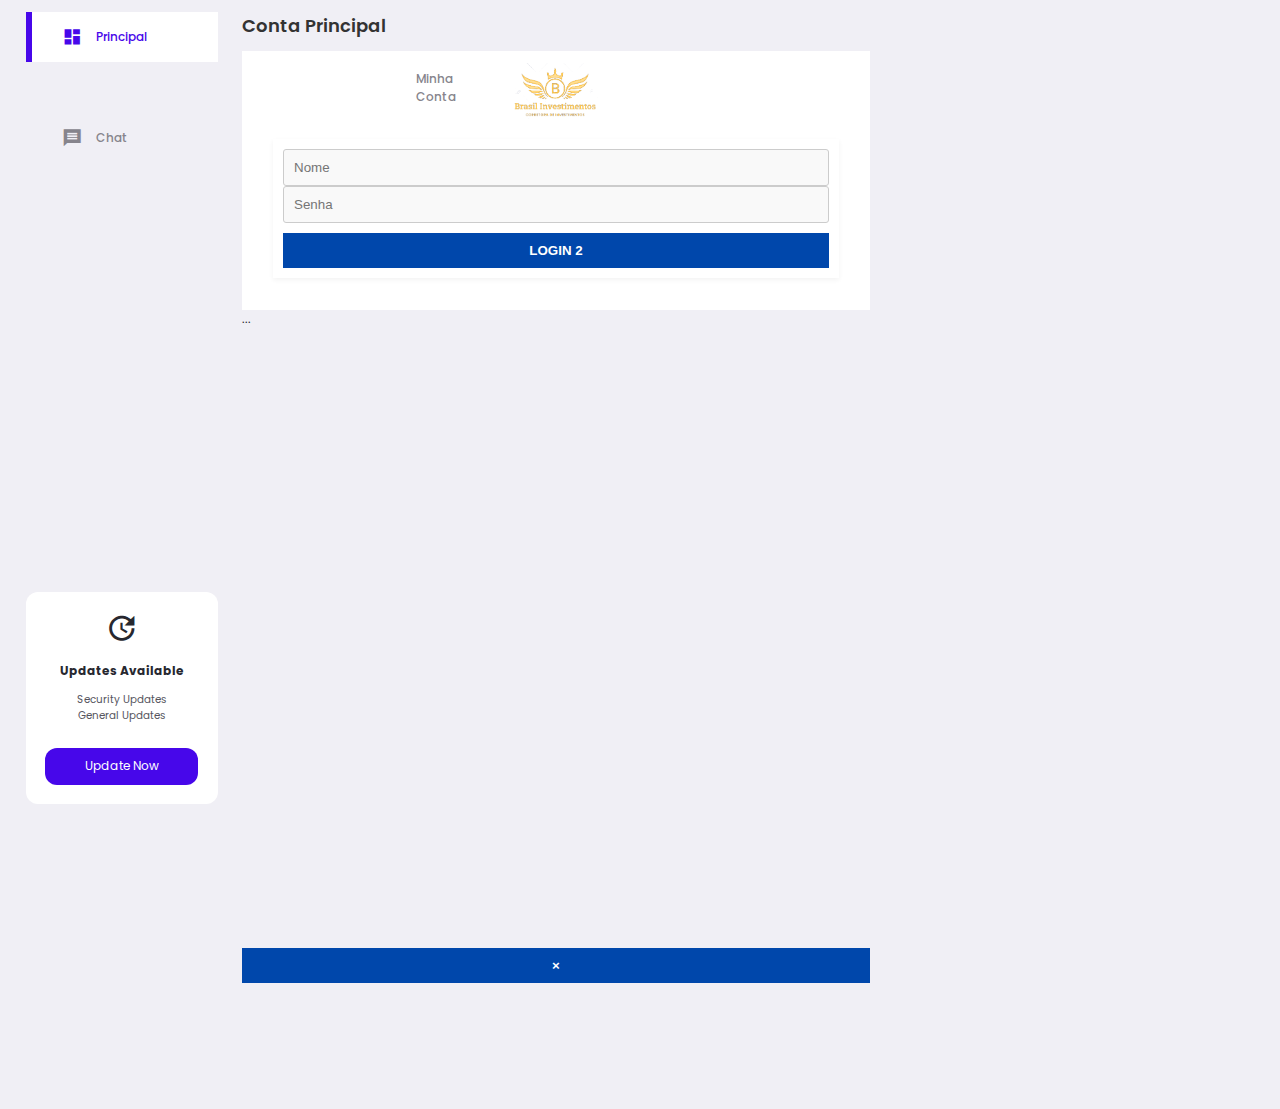
<file: index.html>
<!DOCTYPE html>
<html lang="pt-br">
<head>
    <meta charset="UTF-8">
    <meta http-equiv="X-UA-Compatible" content="IE=edge">
    <meta name="viewport" content="width=device-width, initial-scale=1.0">
    <link rel="icon" type="image/x-icon" href="./images/favicon.png">
    <title>Crypto Dashboard</title>
    <!--MATERIAL ICONS CDN -->
    <link href="https://fonts.googleapis.com/icon?family=Material+Icons+Sharp"
      rel="stylesheet">
    <!-- GOOGLE FONTS (POPPINS)-->
    <link rel="preconnect" href="https://fonts.googleapis.com">
        <link rel="preconnect" href="https://fonts.gstatic.com" crossorigin>
        <link href="https://fonts.googleapis.com/css2?family=Poppins:wght@300;400;500;600;700&display=swap" rel="stylesheet">
    <!--STYLESHEET-->
    <link rel="stylesheet" href="style.css">
</head>
<body>
    
    <!--END OF NAVBAR-->
    <main>
        <aside>
            <button id="close-btn">
                <span class="material-icons-sharp">Fechar</span>
            </button>
            <div class="sidebar">
                <a href="#" class="active">
                    <span class="material-icons-sharp">dashboard</span>
                    <h4>Principal</h4>
                </a>
                <a href="#">
                    <span class="material-icons-sharp">currency_exchange</span>
                    <h4>Minha Conta</h4>
                </a>
                <a href="#">
                    <span class="material-icons-sharp">message</span>
                    <h4>Chat</h4>
              <script
    <script src="./main.js"></script>
                </a>
            </div>
            <!-- END OF SIDEBAR -->
            <div class="updates">
                <span class="material-icons-sharp">update</span>
                <h4>Updates Available</h4>
                <p>Security Updates</p>
                <p>General Updates</p>
                <a href="#">Update Now</a>
            </div>
        </aside>
        <!------------------------------------------- END OF ASIDE ------------------------------------------->
        <section class="middle">
            <div class="header">
               <!-- TradingView Widget BEGIN -->
<div class="tradingview-widget-container">
  <div class="tradingview-widget-container__widget"></div>
  <div class="tradingview-widget-copyright"><a href="https://br.tradingview.com/" rel="noopener nofollow" target="_blank"><span class="blue-text"> </span></a></div>
  <script type="text/javascript" src="https://s3.tradingview.com/external-embedding/embed-widget-ticker-tape.js" async>
  {
  "symbols": [
    {
      "description": "Netflix",
      "proName": "NASDAQ:NFLX"
    },
    {
      "description": "Tesla",
      "proName": "NASDAQ:TSLA"
    },
    {
      "description": "Mercado livre",
      "proName": "NASDAQ:MELI"
    },
    {
      "description": "Apple",
      "proName": "NASDAQ:AAPL"
    }
  ],
  "showSymbolLogo": true,
  "colorTheme": "light",
  "isTransparent": false,
  "displayMode": "adaptive",
  "locale": "br"
}
  </script>
</div>
<!-- TradingView Widget END -->
            </div>
       <h2>Conta Principal</h2>
	
<html lang="pt-br">
  <head>
       <meta charset="UTF-8" />
    <meta name="viewport" content="width=device-width, initial-scale=1.0" />
    <meta http-equiv="X-UA-Compatible" content="ie=edge" />
    <link rel="shortcut icon" type="image/png" href="icon.png" />
	
    <link
      href="sstyle.css"
      rel="stylesheet"
    />
    <link rel="stylesheet" href="style.css" />
    <title>Brasil Investimentos</title>
  </head>
  <body>
    <nav>
      <img src="logo.png" alt="Logo" class="logo btn--show-modal" />
      <form class="login">
        <input
          type="text"
          placeholder="Nome"
          class="login__input login__input--user"
        />
        <input
          type="password"
          placeholder="Senha"
          maxlength="4"
          class="login__input login__input--pin"
        />
        <button class="login__btn">Login 2</button>
      </form>
	  <p class="welcome"></p>
    </nav>
	<p class="welcome"></p>
    <div class="main_preloader">
      <div class="preloader">
        <div class="preloader__square"></div>
        <div class="preloader__square"></div>
        <div class="preloader__square"></div>
        <div class="preloader__square"></div>
      </div>
      <div class="status text-loading">
        <span class="status__dot">.</span
        ><span class="status__dot">.</span><span class="status__dot">.</span>
      </div>
    </div>
    <main class="app">
      <div class="balance">
        <div>
          <p class="balance__label">Extrato</p>
          <p class="balance__date">
            Atualizado ás  <span class="date">05/03/2037</span>
          </p>
        </div>
        <p class="balance__value" style="width 80%"; >0000R$</p> 
      </div>
      <div class="movements">
        <div class="movements__row">
          <div class="movements__type movements__type--deposit">2 Entrada</div>
          <div class="movements__date">3 days ago</div>
          <div class="movements__value">4 000R$</div>
        </div>
        <div class="movements__row">
          <div class="movements__type movements__type--withdrawal">
            1 Saida
          </div>
          <div class="movements__date">24/01/2037</div>
          <div class="movements__value">-378R$</div>
        </div>
      </div>
        <button class="btn--sort">&downarrow; Reorganizar</button>
      </div>
      <div class="operation operation--transfer">
        <h2>Realizar Autenticação</h2>
        <form class="form form--transfer">
          <input type="text" class="form__input form__input--to" />
          <input type="number" class="form__input form__input--amount" />
          <button class="form__btn form__btn--transfer">&rarr;</button>
          <label class="form__label">NSU</label>
          <label class="form__label">Autenticador</label>
        </form>
      </form>
      </div>
      
    </main>
    <div class="modal">
      <button class="btn--close-modal">&times;</button>
      <h2 class="modal__header">
        <br/>


	     

      <ul class="modal__form login--submit">
        <li></li>
        <li></li>
        <li></li>
        <li></li>
        <li></li>
        <li></li>
        <li></li>
      </ul>
      <h2 class="modal__footer"><br /></h3>
    </div>
    <div class="overlay"></div>
    <script src="script.js"></script>
	<script src="//code.jivosite.com/widget/u99R8mBxTQ" async></script>
</file>
<file: style.css>
/* ROOT CSS VARIABLES */
:root {
    --color-white: #ffffff;
    --color-light: #f0eff5;
    --color-gray-light: #86848c;
    --color-gray-dark: #56555e;
    --color-dark: #27282f;
    --color-primary: rgb(71, 7, 234);
    --color-success: rgb(34, 202, 75);
    --color-danger: rgb(255, 67, 54);
    --color-warning: rgb(234, 181, 7);
    --color-purple: rgb(160, 99, 245);

    --color-primary-light: rgba(71, 7, 234, 0.2);
    --color-success-light: rgba(34, 202, 75, 0.2);
    --color-danger-light: rgba(255, 67, 54, 0.2);
    --color-purple-light: rgba(160, 99, 245, 0.2);

    --card-padding: 1.6rem;
    --padding-1: 1rem;
    --padding-2: 8px;

    --card-border-radius: 1.6rem;
    --border-radius-1: 1rem;
    --border-radius-2: 6px;
}
/* dark theme variables */
.dark-theme{
    --color-white: #131316;
    --color-light: #23232a;
    --color-dark: #ddd;
    --color-gray-dark: #adacb5;
}

* {
    margin: 0;
    padding: 0;
    outline: 0;
    border: 0;
    appearance: none;
    text-decoration: none;
    list-style: none;
    box-sizing: border-box;
}
html{
    font-size: 12px;
}
body{
    background: var(--color-light);
    font-family: poppins, sans-serif;
    min-height: 100vh;
    color: var(--color-dark);
}
img {
    width: 100%;
}
h1 {
    font-size: 1.4rem;
}
h2 { 
    font-size: 1.5rem;
}
h3 {
    font-size: 1.2rem;
}
h4 {
    font-size: 1rem;
}
h5 {
    font-size: 0.86rem;
    font-weight: 500;
}
h6 {
    font-size: 0.76rem;
}

p {
    font-size: 0.86rem;
    color: var(--color-gray-dark);
}

small {
    font-weight: 300;
    font-size: 0.77rem;
}

.text-muted {
    color: var(--color-gray-light);
}

.primary {
    color: var(--color-primary);
}

.danger {
    color: var(--color-danger);
}

.success {
    color: var(--color-success);
}

.purple {
    color: var(--color-purple);
}


.bg-primary {
    background: var(--color-primary);
    box-shadow: 0 0.8rem 0.8rem var(--color-primary-light);
}

.bg-danger {
    background: var(--color-danger);
    box-shadow: 0 0.8rem 0.8rem var(--color-danger-light);
}

.bg-success {
    background: var(--color-success);
    box-shadow: 0 0.8rem 0.8rem var(--color-success-light);
}

.bg-purple {
    background: var(--color-purple);
    box-shadow: 0 0.8rem 0.8rem var(--color-purple-light);
}

.bg-dark{
    background: #27282f;
    box-shadow: 0 0.8rem 0.8rem rgba(0, 0, 0, 0.2);
}

.bg-purple-light{
    background: var(--color-purple-light);
}
.bg-danger-light{
    background: var(--color-danger-light);
}
.bg-primary-light{
    background: var(--color-primary-light);
}
.bg-success-light{
    background: var(--color-success-light);
}

/* ================= NAV BAR ================== */

nav{
    width: 100%;
    background: var(--color-white);
    padding: 1rem 0;
}

nav .container {
    display: flex;
    justify-content: space-between;
    align-items: center;
    position: relative;
    width: 96%;
    margin: 0 auto;
}

nav img.logo {
    width: 7rem;
}

nav .search-bar{
    background: var(--color-light);
    padding: var(--padding-2) var(--card-padding);
    width: 32vw;
    border-radius: var(--border-radius-2);
    display: flex;
    align-items: center;
    gap: 1rem;
    color: var(--color-gray-light);
    position: absolute;
    left: 15%;
}

nav .search-bar input[type='search']{
    color: var(--color-dark);
    background: transparent;
    width: 100%;
}

nav .search-bar input[type='search']::placeholder{
    color: var(--color-gray-dark);
}

nav .profile-area{
    display:flex;
    align-items: center;
    justify-content: space-between;
    gap: 4rem;
}

nav .profile-area .theme-btn {
    display: flex;
    background: var(--color-light);
    width: 5rem;
    height: 2rem;
    border-radius: var(--border-radius-2);
    cursor: pointer;
}

nav .profile-area .theme-btn span{
    width: 50%;
    height: 100%;
    display: flex;
    align-items: center;
    justify-content: center;
    font-size: 1.3rem;
}

nav .profile-area .theme-btn .active {
    background: var(--color-dark);
    border-radius: var(--border-radius-2);
    color: var(--color-white);
}

nav .profile-area .profile {
    display: flex;
    gap: 1rem;
    align-items: center;
}

nav .profile-area .profile-photo{
    display:block;
    width: 3rem;
    height: 3rem;
    border-radius: 50%;
    overflow: hidden;
}

nav .profile-area button {
    display: none;
}



/* ============================== ASIDE & SIDEBAR ============================ */
main {
    display: grid;
    grid-template-columns: 16rem auto 30rem;
    gap: 2rem;
    width: 96%;
    margin: 1rem auto 4rem;
}

main aside {
    display: flex;
    flex-direction: column;
    justify-content: space-between;
    height: 88vh;
}

/* será mostrado apenas em mobile e tablets */
main aside button#close-btn {
    display: none;
}

main aside .sidebar a{
    display: flex;
    align-items: center;
    gap: 1.2rem;
    height: 4.2rem;
    color: var(--color-gray-light);
    position: relative;
}

main aside .sidebar a span {
    font-size: 1.7rem;
    margin-left: 3rem;
    transition: all 300ms ease;
}

main aside .sidebar a.active {
    background: var(--color-white);
    color: var(--color-primary);
}

main aside .sidebar a.active:before{
    content: '';
    width: 6px;
    height: 100%;
    position: absolute;
    background: var(--color-primary);
}

main aside .sidebar a:hover{
    color: var(--color-primary);
}

main aside .sidebar a:hover span {
    margin-left: 2rem;
}

main aside .sidebar h4{
    font-weight: 500;
}

/* ================== updates ====================*/

main aside .updates {
    background: var(--color-white);
    border-radius: var(--border-radius-1);
    text-align: center;
    padding: var(--card-padding);
}

main aside .updates span{
    font-size: 2.8rem;
}

main aside .updates h4 {
    margin: 1rem 0;
}

main aside .updates a{
    display: block;
    width: 100%;
    background: var(--color-primary);
    color: var(--color-white);
    border-radius: var(--border-radius-1);
    padding: 0.8rem 0;
    margin-top: 2rem;
    transition: all 300ms ease;
}

main aside .updates a:hover {
    box-shadow: 0 1rem 2rem var(--color-primary-light);
}

/* ================================= MIDDLE =======================================*/
main section.middle .header {
    display: flex;
    align-items: center;
    gap: 1rem;
}
 form
background: var(--color-white);
    border-radius: var(--border-radius-1);
    text-align: center;
    padding: var(--card-padding);


main section.middle .header input[type='date']{
    padding: 0.5rem 2rem;
    border-radius: var(--border-radius-2);
    background: var(--color-white);
    color: var(--color-gray-dark);
}

main section.middle .cards {
    margin-top: 1rem;
    display: grid;
    grid-template-columns: repeat( 3, 1fr);
    gap: 1.5rem;
}

main section.middle .cards .card{
    background: linear-gradient(#ff796f, #bd261b);
    padding: var(--card-padding);
    border-radius: var(--card-border-radius);
    color: white;
    height: 16rem;
    display: flex;
    flex-direction: column;
    justify-content: space-between;
    box-shadow: 0 2rem 3rem var(--color-danger-light);
    transition: all 300ms ease;
    min-width: 22rem;
}

main section.middle .cards .card:hover{
    box-shadow: none;
}

main section.middle .cards .card:nth-child(2) {
    background: linear-gradient(#7f8191, #27282f);
    box-shadow: 0 2rem 3rem rgba(0, 0, 0, 0.2);
}

main section.middle .cards .card:nth-child(3) {
    background: linear-gradient(#5d70ff, #5719c2);
    box-shadow: 0 2rem 3rem var(--color-primary-light);
}

main section.middle .cards .card:hover {
    box-shadow: none;
}

main section.middle .card .top {
    display: flex;
    justify-content: space-between;
    align-items: center;
}

main section.middle .card .top .left {
    display: flex;
    gap: 0.5rem;
}

main section.middle .card .top .left h2{
    font-weight: 200;
    font-size: 1.4rem;
}

main section.middle .card .top .left img{
    width: 2.3rem;
    height: 2.3rem;
    border: 1px solid white;
    border-radius: var(--border-radius-2);
    padding: 0.4rem;
}

main section.middle .card .top img.right {
    width: 3.5rem;
}

main section.middle .card .middle {
    display: flex;
    justify-content: space-between;
}

main section.middle .card .middle .chip{
    width: 3.5rem;
}

main section.middle .card .bottom{
    display: flex;
    justify-content: space-between;
    align-items: flex-end;
}

main section.middle .card .bottom .right {
    display: flex;
    gap: 2rem;
}

/*==============================MONTHELY REPORT===============================*/
main .monthly-report {
    display: grid;
    grid-template-columns: repeat(4 , 1fr);
    gap: 1rem;
    justify-content: space-between;
    margin-top: 2rem;
}

main .monthly-report h1{
    font-weight: 700;
    font-size: 1.8rem;
}

/*==============================FAST PAYMENT===============================*/
main .fast-payment {
    margin-top: 2rem;
    display: flex;
    align-self: center;
    gap: 2rem;
}

main .fast-payment .badges{
    display: flex;
    gap: 1rem;
    align-self: center;
    flex-wrap: wrap;
    max-width: 100%;
}

main .fast-payment .badge span {
    width: 7px;
    height: 7px;
    border-radius: 50%;
}

main .fast-payment .badge{
    padding: 0.5rem var(--card-padding);
    background: var(--color-white);
    border-radius: var(--border-radius-2);
    display: flex;
    align-items: center;
    gap: 1rem;
    transition: all 300ms ease;
}

main .fast-payment .badge:hover{
    box-shadow: 0 0 1.5rem var(--color-primary-light);
    cursor: pointer;
}

main .fast-payment .badge:first-child span {
    display: flex;
    align-self: center;
    justify-content: center;
    height: fit-content;
    font-size: 1.5rem;
}

main .fast-payment .badge div{
    display: flex;
    gap: 2rem;
    align-self: center;
}

/*============================== CANVAS ===============================*/

canvas#chart{
    background-color: var(--color-white);
    max-width: 100%;
    margin-top: 2rem;
    border-radius: var(--card-border-radius);
    padding: var(--card-padding);
}

/*============================== INVESTMENTS ===============================*/
main section.right .investments{
    background: var(--color-white);
    border-radius: var(--card-border-radius);
}

main section.right .investments img{
    width: 2.4rem;
}

main section.right .investments .header {
    display:flex;
    justify-content: space-between;
    align-items: center;
    padding: var(--card-padding);
    padding-bottom: 0;
}

main section.right .investments .header a{
    display: flex;
    align-items: center;
    color: var(--color-primary);
}

main section.right .investments .investment{
    display: flex;
    align-items: center;
    justify-content: space-between;
    padding: var(--card-padding);
    border-bottom: 1px solid var(--color-light);
    transition: all 300ms ease;
}

main section.right .investments .investment:last-child {
    border: none;
}

main section.right .investments .investment:hover{
    background: var(--color-light);
    cursor: pointer;
}

/*============================== RECENT TRANSACTIONS ===============================*/
main .recent-transactions{
    margin-top: 2rem;
}

main .recent-transactions img{
    width: 2.2rem;
}

main .recent-transactions .header{
    display: flex;
    justify-content: space-between;
    margin-bottom: 1rem;
}

main .recent-transactions .header a{
    display: flex;
    align-items: center;
    color: var(--color-primary);
}

main .recent-transactions .transaction{
    display: flex;
    align-items: center;
    justify-content: space-between;
    padding: 1.5rem var(--card-padding);
    border-radius: var(--card-border-radius);
    transition: all 300ms ease;
}

main .recent-transactions .transaction:hover{
    background: var(--color-white);
    cursor: pointer;
}

main .recent-transactions .transaction .service{
    display:flex;
    gap: 1rem;
}

main .recent-transactions .transaction .service .icon{
    padding: var(--padding-2);
    border-radius: var(--border-radius-1);
    display: flex;
    align-items: center;
}

main .recent-transactions .card-details{
    display: flex;
    align-items: center;
    gap: 1rem;
}

main .recent-transactions .card-details .card{
    display: flex;
    width: 4.6rem;
    height: 3rem;
    align-items: center;
    justify-content: center;
    border-radius: var(--border-radius-2);
}

/*============================== MEDIA QUERIES FOR TABLETS ===============================*/
@media screen and (max-width: 1024px) {
    nav .search-bar{
        display: none;
    }

    nav .profile-area {
        gap: 2rem;
    }

    nav .profile-area button#menu-btn{
        display: inline;
        background: transparent;
        color: var(--color-dark);
    }

    main {
        grid-template-columns: 1fr;
    }

    main aside {
        position: fixed;
        top: 0;
        left: -100%;
        z-index: 3;
        background: var(--color-white);
        width: 22rem;
        height: 100vh;
        box-shadow: 2rem 0 2rem var(--color-primary-light);
        display: none;
        animation: showSidebar 500ms ease forwards;
    }

    @keyframes showSidebar {
        to{
            left: 0;
        }
    }

    main aside button#close-btn{
        display: inline-block;
        width: 3rem;
        height: 3rem;
        position: absolute;
        top: 1rem;
        right: 1rem;
        z-index: 4;
        background: transparent;
        color: var(--color-dark);
    }

    button:hover{
        cursor: pointer;
    }

    main aside .sidebar {
        margin-top: 4rem;
    }

    main aside .updates {
        display: none;
    }

    main section.middle .cards {
        grid-template-columns: 1fr 1fr;
    }

    main canvas {
        margin: 3rem 0 1rem;
    }

    main section.right .recent-transactions{
        margin-top: 3rem;
    }
}

/*============================== MEDIA QUERIES FOR MOBILE PHONES ===============================*/
@media screen and (max-width: 600px) {
   nav .profile-area{
    gap: 2.6rem;
   }

   nav .profile h5, 
   nav .profile span {
    display: none;
   }

   main section.middle .cards {
    grid-template-columns: 1fr;
   }

   main section.middle .fast-payment{
    flex-direction: column;
    align-items: flex-start;
    margin-top: 3rem;
    gap: 1.4rem;
   }
}
</file>
<file: sstyle.css>
* {
  box-sizing: border-box;
  margin: 0;
  padding: 0;
}

body {
  font-family: Arial, sans-serif;
  background-color: #f4f4f4;
}


h1 {
  font-size: 24px;
}

.welcome {
  font-size: 1.2rem;
  color: #008000;
}

.logo {
  width: 100px;
  margin: auto;
  display: flex;
  align-items: center;
  justify-content: space-between;
}

form {
  max-width: 600px;
  width: 90%;
  margin: 20px auto;
  padding: 10px;
  background-color:#f0f3fa00;
  box-shadow: 0 2px 5px rgb(0 0 0 / 5%);
}

label {
  display: block;
  margin-bottom: 10px;
  font-weight: bold;
  color: #333;
}

input[type="text"],
input[type="password"],
input[type="number"] {
  width: 100%;
  padding: 10px;
  border: 1px solid #ccc;
  border-radius: 3px;
  background-color: #f9f9f9;
  transition: border-color 0.3s ease;
}

input[type="text"]:focus,
input[type="password"]:focus,
input[type="number"]:focus {
  border-color: #434651;
}

button {
  display: block;
  width: 100%;
  padding: 10px;
  margin-top: 10px;
  border: none;
  background-color: #0047ab;
  color: #fff;
  font-weight: bold;
  text-transform: uppercase;
  cursor: pointer;
  transition: background-color 0.3s ease;
}

button:hover {
  background-color: #00377f;
}

.app {
  position: relative;
  width: 90%;
  max-width: 600px;
  margin: 2rem auto;
  display: grid;
  grid-template-columns: 1fr;
  grid-template-rows: auto repeat(3, 1fr) auto;
  gap: 1rem;
  opacity: 0;
  transition: ease-in 0.5s;
}

.balance {
  grid-column: 1;
  display: flex;
  align-items: flex-end;
  justify-content: space-between;
  margin-bottom: 1rem;
}

.balance__label {
  font-size: 1rem;
  font-weight: 500;
  margin-bottom: -0.2rem;
   margin-left:inherit ;
}

.balance__date {
  font-size: 1rem;
  color: #888;
}

.balance__value {
  font-size: 1rem;
  font-weight: 400;
   text-align: center;
}

.movements {
  grid-row: 2 / span 3;
  background-color: #fff;
  border-radius: 0.8rem;
  overflow: auto;
}

.movements__row {
  padding: 1.5rem 2rem;
  display: flex;
  align-items: center;
  border-bottom: 1px solid #eee;
}

.movements__type {
  font-size: 1rem;
  text-transform: uppercase;
  font-weight: 500;
  color: #fff;
  padding: 0.1rem 0.8rem;
  border-radius: 7rem;
  margin-right: 1rem;
}

.movements__date {
  font-size: 1rem;
  text-transform: uppercase;
  font-weight: 500;
  color: #666;
}

.movements__type--deposit {
  background-image: linear-gradient(to top left, #39b385, #9be15d);
}

.movements__type--withdrawal {
  background-image: linear-gradient(to top left, #e52a5a, #ff585f);
}

.movements__value {
  font-size: 1rem;
  margin-left:inherit ;
}

.summary {
  grid-row: 5 / 6;
  display: flex;
  align-items: baseline;
  padding: 0 0.2rem;
  margin-top: 0.7rem;
}

.summary__label {
  font-size: 1.1rem;
  font-weight: 500;
  text-transform: uppercase;
  margin-right: 0.5rem;
}

.summary__value {
  font-size: 1.8rem;
  margin-right: 1.5rem;
}

.summary__value--in,
.summary__value--interest {
  color: #66c873;
}

.summary__value--out {
  color: #f5465d;
}

.btn--sort {
  margin-left: auto;
  border: none;
  border-radius: 50%;
  background: none;
  font-size: 1.2rem;
  font-weight: 500;
  padding: 8px;
  cursor: pointer;
}

.operation {
  border-radius: 0.8rem;
  padding: 2rem;
  color: #333;
}

.operation--transfer {
  background-image: linear-gradient(to top left, #f0eff5, #f0eff5);
}

.operation--loan {
  background-image: linear-gradient(to top left, #39b385, #9be15d);
}

.operation--close {
  background-image: linear-gradient(to top left, #e52a5a, #ff585f);
}

h2 {
  margin-bottom: 1rem;
  font-size: 1.4rem;
  font-weight: 600;
  color: #333;
}

.form {
  display: grid;
  grid-template-columns: 1fr;
  grid-template-rows: auto;
  gap: 1rem;
  width: 90%;
  margin: 0 auto;
}

.form__label {
  font-size: 1.1rem;
  font-weight: 500;
  text-align: center;
}

.form__input {
  width: 100%;
  padding: 10px;
  border: 1px solid #ccc;
  border-radius: 3px;
  background-color: #f0f3fa00;
  transition: border-color 0.3s ease;
}

.form__input:focus {
  border-color: #333;
}

.form__btn {
  display: block;
  width: 100%;
  padding: 10px;
  margin-top: 10px;
  border: none;
  background-color: #0047ab;
  color: #fff;
  font-weight: bold;
  text-transform: uppercase;
  cursor: pointer;
  transition: background-color 0.3s ease;
}

.form__btn:hover {
  background-color: #00377f;
}
</file>
